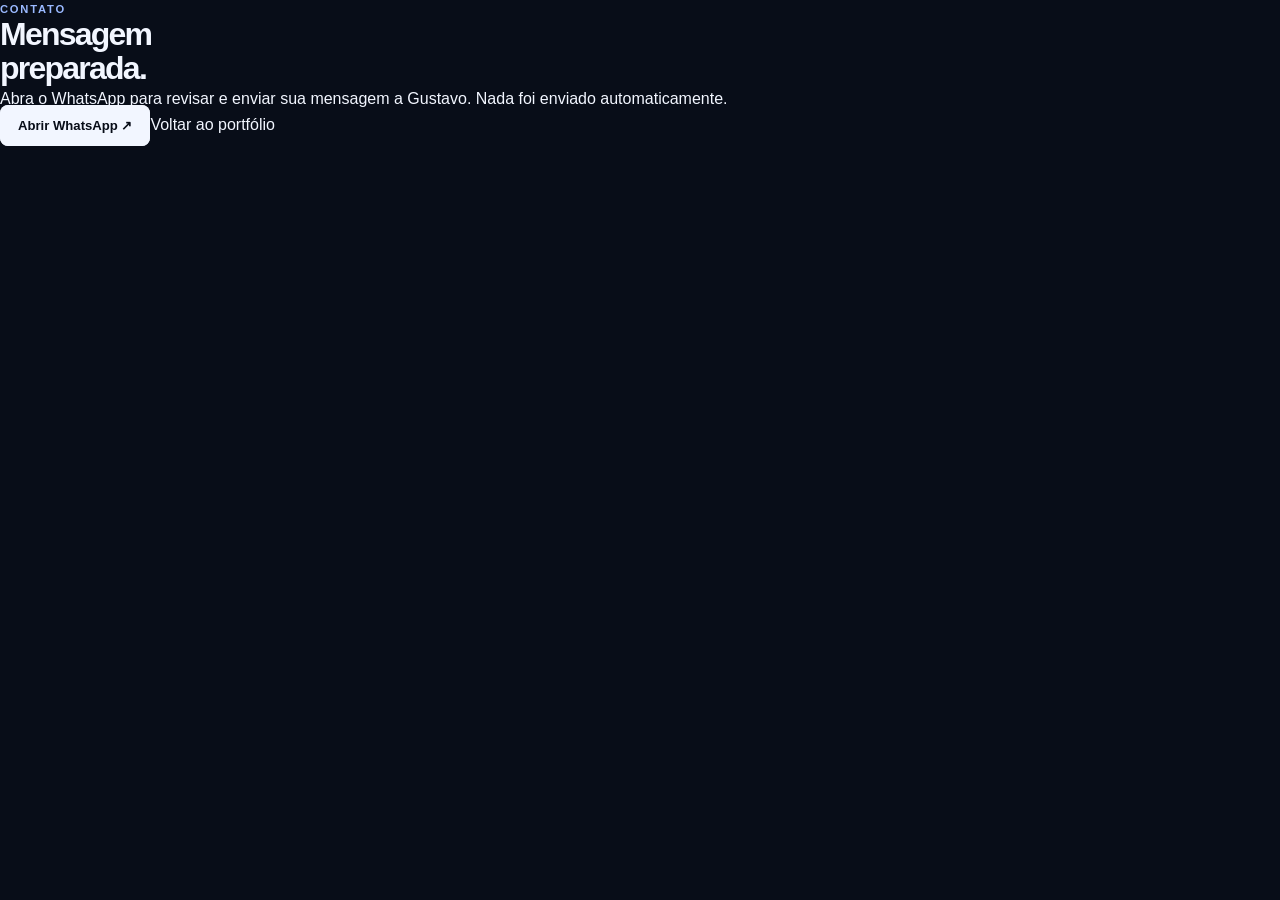
<file: contact-ready.html>
<!doctype html><html lang="pt-BR"><head><meta charset="utf-8"><meta name="viewport" content="width=device-width,initial-scale=1"><title>Mensagem preparada — Gustavo Barretto</title><link rel="stylesheet" href="/static/css/style.css"></head><body><main class="standalone"><p class="eyebrow">CONTATO</p><h1>Mensagem<br><span>preparada.</span></h1><p>Abra o WhatsApp para revisar e enviar sua mensagem a Gustavo. Nada foi enviado automaticamente.</p><a class="button primary" href="{{ whatsapp_url }}" rel="noopener noreferrer">Abrir WhatsApp ↗</a><a class="text-link" href="/#contato">Voltar ao portfólio</a></main></body></html>
</file>
<file: static/css/style.css>
:root{--bg:#080d18;--bg2:#0d1425;--surface:#101a2d;--surface2:#14213a;--text:#f2f6ff;--muted:#9aa9c2;--line:#9cb9ef20;--accent:#9ab9ff;--accent2:#7f86ff;--shadow:#0008;--font:DM Sans,Arial,sans-serif;--display:Space Grotesk,Arial,sans-serif;--ease:cubic-bezier(.22,1,.36,1)}[data-theme=light]{--bg:#f4f7fc;--bg2:#e8eef9;--surface:#fff;--surface2:#eef3fc;--text:#14213a;--muted:#53647e;--line:#2346751c;--accent:#355fbd;--accent2:#6664d9;--shadow:#263c6214}*{box-sizing:border-box}html{scroll-behavior:smooth;scroll-padding-top:90px}body{margin:0;background:var(--bg);color:var(--text);font:16px/1.65 var(--font);overflow-x:hidden}a{color:inherit;text-decoration:none}button{font:inherit;color:inherit;cursor:pointer}h1,h2,h3,p{margin:0}h1,h2,h3{font-family:var(--display);letter-spacing:-.055em;line-height:1.05}.skip-link{position:fixed;z-index:100;top:-80px;left:15px;background:var(--text);color:var(--bg);padding:10px 15px}.skip-link:focus{top:15px}.ambient{position:fixed;inset:0;z-index:-1;overflow:hidden;background:radial-gradient(circle at 80% 10%,#536da929,transparent 32%),radial-gradient(circle at 15% 80%,#5a68a41d,transparent 38%),var(--bg)}.ambient:after{content:'';position:absolute;inset:0;background-image:linear-gradient(var(--line) 1px,transparent 1px),linear-gradient(90deg,var(--line) 1px,transparent 1px);background-size:74px 74px;mask-image:radial-gradient(ellipse at 50% 20%,#0008,transparent 70%)}.ambient i{position:absolute;width:45vw;height:45vw;left:-15vw;bottom:-15vw;border-radius:50%;background:#6e80eb1c;filter:blur(55px);animation:drift 15s ease-in-out infinite alternate}.header{position:fixed;inset:0 0 auto;z-index:20;border-bottom:1px solid transparent}.header.scrolled{background:color-mix(in srgb,var(--bg) 82%,transparent);backdrop-filter:blur(18px);border-color:var(--line)}.nav-shell{height:82px;max-width:1440px;margin:auto;padding:0 6%;display:flex;align-items:center;gap:28px}.wordmark{font:700 1.15rem var(--display);letter-spacing:-.06em}.wordmark span{font-weight:500;color:var(--muted);margin-left:4px}.header nav{display:flex;gap:24px;margin:auto}.header nav a{font-size:.78rem;color:var(--muted);transition:color .2s}.header nav a:hover,.header nav a.active{color:var(--text)}.nav-actions{display:flex;gap:7px}.control,.menu-toggle{border:1px solid var(--line);background:color-mix(in srgb,var(--surface) 78%,transparent);border-radius:9px;min-height:34px;padding:0 10px;font-size:.68rem;display:flex;align-items:center;gap:5px}.control em{font-style:normal}.language-control{font-weight:700}.language-control span{opacity:.4}.menu-toggle{display:none}.menu-toggle i{width:20px;height:1px;background:currentColor;display:block}.section{max-width:1440px;margin:auto;padding:112px 7%}.hero{min-height:min(880px,100svh);display:grid;align-items:center;padding-top:120px}.hero-grid{display:grid;grid-template-columns:1.25fr .75fr;gap:8%;align-items:center}.eyebrow{font-size:.7rem;letter-spacing:.16em;font-weight:700;color:var(--accent)}.hero h1{font-size:clamp(4.8rem,10vw,9rem);margin-top:18px}.hero h1 strong{display:block;background:linear-gradient(110deg,var(--text),var(--muted));background-clip:text;color:transparent}.hero-role{font:500 clamp(1.25rem,2vw,1.65rem)/1.3 var(--display);margin-top:24px}.hero-description{max-width:560px;color:var(--muted);margin-top:15px}.hero-actions,.project-links{display:flex;gap:11px;flex-wrap:wrap;margin-top:29px}.whatsapp-mark{width:15px;height:15px;fill:currentColor;flex:0 0 auto}.button{border:1px solid var(--line);padding:12px 17px;border-radius:8px;font-size:.82rem;font-weight:700;transition:transform .25s var(--ease),box-shadow .25s,background .25s}.button:hover{transform:translateY(-3px);box-shadow:0 12px 26px var(--shadow)}.primary{background:var(--text);color:var(--bg);border-color:var(--text)}.secondary{background:var(--surface)}.hero-meta{display:flex;gap:20px;flex-wrap:wrap;margin-top:34px;color:var(--muted);font-size:.72rem}.hero-meta span:before{content:'•';color:var(--accent);margin-right:7px}.hero-mark{height:min(35vw,430px);aspect-ratio:1;justify-self:center;width:100%;max-width:430px;border:1px solid var(--line);border-radius:50%;position:relative;display:grid;place-items:center;align-content:center;overflow:hidden;background:radial-gradient(circle,#3b55812a,transparent 60%)}.hero-mark:before,.hero-mark:after{content:'';position:absolute;border:1px solid var(--line);border-radius:50%;inset:12%;transform:rotate(35deg)}.hero-mark:after{inset:27%;transform:rotate(-35deg)}.hero-mark span{font:700 clamp(5rem,13vw,11rem)/.72 var(--display);letter-spacing:-.14em;z-index:1}.hero-mark span+span{margin-left:.32em;color:var(--accent)}.hero-mark small{position:absolute;bottom:13%;left:14%;font-size:.58rem;letter-spacing:.15em;color:var(--muted)}.gh-orbit{position:absolute;width:125%;height:27%;border:1px solid var(--accent);border-radius:50%;transform:rotate(-28deg);animation:orbit 12s linear infinite}.section-top{display:flex;justify-content:space-between;border-bottom:1px solid var(--line);padding-bottom:18px;margin-bottom:55px;font-size:.7rem;letter-spacing:.15em;color:var(--muted)}h2{font-size:clamp(2.6rem,5vw,5.6rem);max-width:920px}.about-grid,.dev-grid,.ai-grid{display:grid;grid-template-columns:1fr 1fr;gap:10%;align-items:start}.about-copy p,.ai-grid p{color:var(--muted);margin-bottom:17px}.principles,.service-grid{display:grid;grid-template-columns:repeat(3,1fr);gap:15px;margin-top:65px}.principles article,.service-grid article,.tech-card{padding:27px;background:linear-gradient(135deg,var(--surface),color-mix(in srgb,var(--surface2) 75%,transparent));border:1px solid var(--line);border-radius:14px;transition:transform .35s var(--ease),border-color .35s}.principles article:hover,.service-grid article:hover,.tech-card:hover{transform:translateY(-6px);border-color:var(--accent)}.principles b,.service-grid b{font-size:.7rem;color:var(--accent)}.principles h3,.service-grid h3{margin:30px 0 10px;font-size:1.35rem}.principles p,.service-grid p,.tech-card p{color:var(--muted);font-size:.88rem}.tech-section h2{margin-top:15px}.core-grid{display:grid;grid-template-columns:repeat(2,1fr);gap:16px;margin-top:47px}.tech-card{min-height:235px}.tech-card>span{font-size:.65rem;letter-spacing:.12em;color:var(--accent)}.tech-card h3{font-size:clamp(1.8rem,3.2vw,3rem);margin:32px 0 15px}.tech-card h3 i{font-style:normal;color:var(--muted)}.featured{background:linear-gradient(135deg,#1c3155,#101b31)}[data-theme=light] .featured{background:linear-gradient(135deg,#dce9ff,#f8faff)}.knowledge{margin-top:25px;padding:25px;border:1px solid var(--line);border-radius:14px;background:var(--surface)}.knowledge h3{font-size:1rem;margin-bottom:15px}.knowledge div,.tags,.ai-list{display:flex;flex-wrap:wrap;gap:8px}.knowledge span,.tags span,.ai-list span{font-size:.72rem;border:1px solid var(--line);border-radius:99px;padding:7px 10px;color:var(--muted)}.projects h2,.service-grid{margin-top:15px}.project-grid{margin-top:46px}.project-card{display:grid;grid-template-columns:1.1fr .9fr;gap:0;background:var(--surface);border:1px solid var(--line);border-radius:16px;overflow:hidden}.project-preview{min-height:370px;background:linear-gradient(150deg,#0b1427,#18294a);padding:14px}.browser-bar{height:30px;background:#07101f;border-radius:7px 7px 0 0;display:flex;align-items:center;gap:5px;padding:0 10px;color:#8094b5;font-size:.6rem}.browser-bar i{width:6px;height:6px;border-radius:50%;background:#819cc5}.browser-bar span{margin:auto}.preview-content{height:calc(100% - 30px);padding:12% 10%;display:flex;justify-content:space-between;align-items:center}.preview-content>b{font:700 6rem var(--display);color:#aec6ff}.preview-content small,.preview-content em{display:block;color:#9fb0d2;font-size:.58rem;letter-spacing:.12em;font-style:normal}.preview-content strong{font:500 clamp(2rem,4vw,4rem)/.9 var(--display);display:block;margin:16px 0;color:#fff}.project-info{padding:48px 38px}.status{font-size:.65rem;color:var(--accent);letter-spacing:.1em}.project-info h3{font-size:2rem;margin-top:17px}.project-info>p{color:var(--muted);margin-top:14px}.future-projects{color:var(--muted);border-left:2px solid var(--accent);padding-left:15px;margin:25px 0 0;font-size:.85rem}.dev-grid{align-items:center}.steps p{display:flex;gap:20px;padding:20px 0;border-bottom:1px solid var(--line);color:var(--muted)}.steps b{color:var(--accent)}.ai-section{background:linear-gradient(135deg,transparent,#40547d16);border-radius:30px}.ai-list{align-content:start}.ai-list span{padding:16px 18px;font-size:.84rem}.service-grid{grid-template-columns:repeat(4,1fr)}.contact{padding-top:60px}.contact-box{padding:clamp(32px,7vw,90px);border-radius:20px;background:linear-gradient(135deg,#1d3157,#11192a);color:#f6f8ff}.contact-box h2{margin:16px 0}.contact-box p{max-width:600px;color:#c5d0e5}.contact-box>div{display:flex;gap:22px;align-items:center;flex-wrap:wrap;margin-top:30px}.email-link{font-size:.85rem;color:#dce7ff}footer{display:flex;justify-content:space-between;gap:20px;padding:35px 0 0;margin-top:80px;border-top:1px solid var(--line);font-size:.75rem;color:var(--muted)}.reveal{opacity:0;transform:translateY(22px)}.motion-paused *{animation-play-state:paused!important;transition-duration:0s!important}.motion-paused .reveal{opacity:1;transform:none}@keyframes drift{to{transform:translate(18vw,-8vw)}}@keyframes orbit{to{transform:rotate(332deg)}}@media(max-width:900px){.header nav{gap:14px}.nav-actions em{display:none}.section{padding:90px 6%}.hero-grid{gap:5%}.principles{grid-template-columns:1fr}.service-grid{grid-template-columns:repeat(2,1fr)}.project-info{padding:32px 25px}}@media(max-width:680px){.nav-shell{height:70px;padding:0 5%;gap:10px}.header nav{position:fixed;inset:70px 0 0;background:var(--bg);display:flex;flex-direction:column;align-items:flex-start;padding:45px 10%;transform:translateX(100%);transition:transform .35s var(--ease)}.header nav.open{transform:none}.header nav a{font:500 2rem var(--display)}.menu-toggle{display:grid;margin-left:auto;gap:5px;padding:10px}.nav-actions{order:2}.control{padding:0 8px}.language-control{font-size:.63rem}.hero{padding-top:105px}.hero-grid,.about-grid,.dev-grid,.ai-grid,.project-card{grid-template-columns:1fr}.hero-mark{max-width:300px;height:300px;grid-row:1}.hero h1{font-size:clamp(4.1rem,18vw,6.4rem)}.hero-description{font-size:.96rem}.section{padding:78px 6%}.section-top{margin-bottom:38px}.core-grid,.service-grid{grid-template-columns:1fr}.tech-card{min-height:0}.project-preview{min-height:275px}.project-info{padding:28px 20px}.preview-content>b{font-size:4.5rem}.principles{margin-top:45px}.contact{padding-top:35px}footer{margin-top:55px;flex-wrap:wrap}.ai-section{border-radius:0}.hero-meta{gap:10px}.hero-actions .button{flex:1;text-align:center}.nav-actions{margin-left:auto}.control{min-height:31px}.control em{display:none}}@media(prefers-reduced-motion:reduce){html.motion-user-unset *{animation:none!important;transition:none!important}}
</file>
